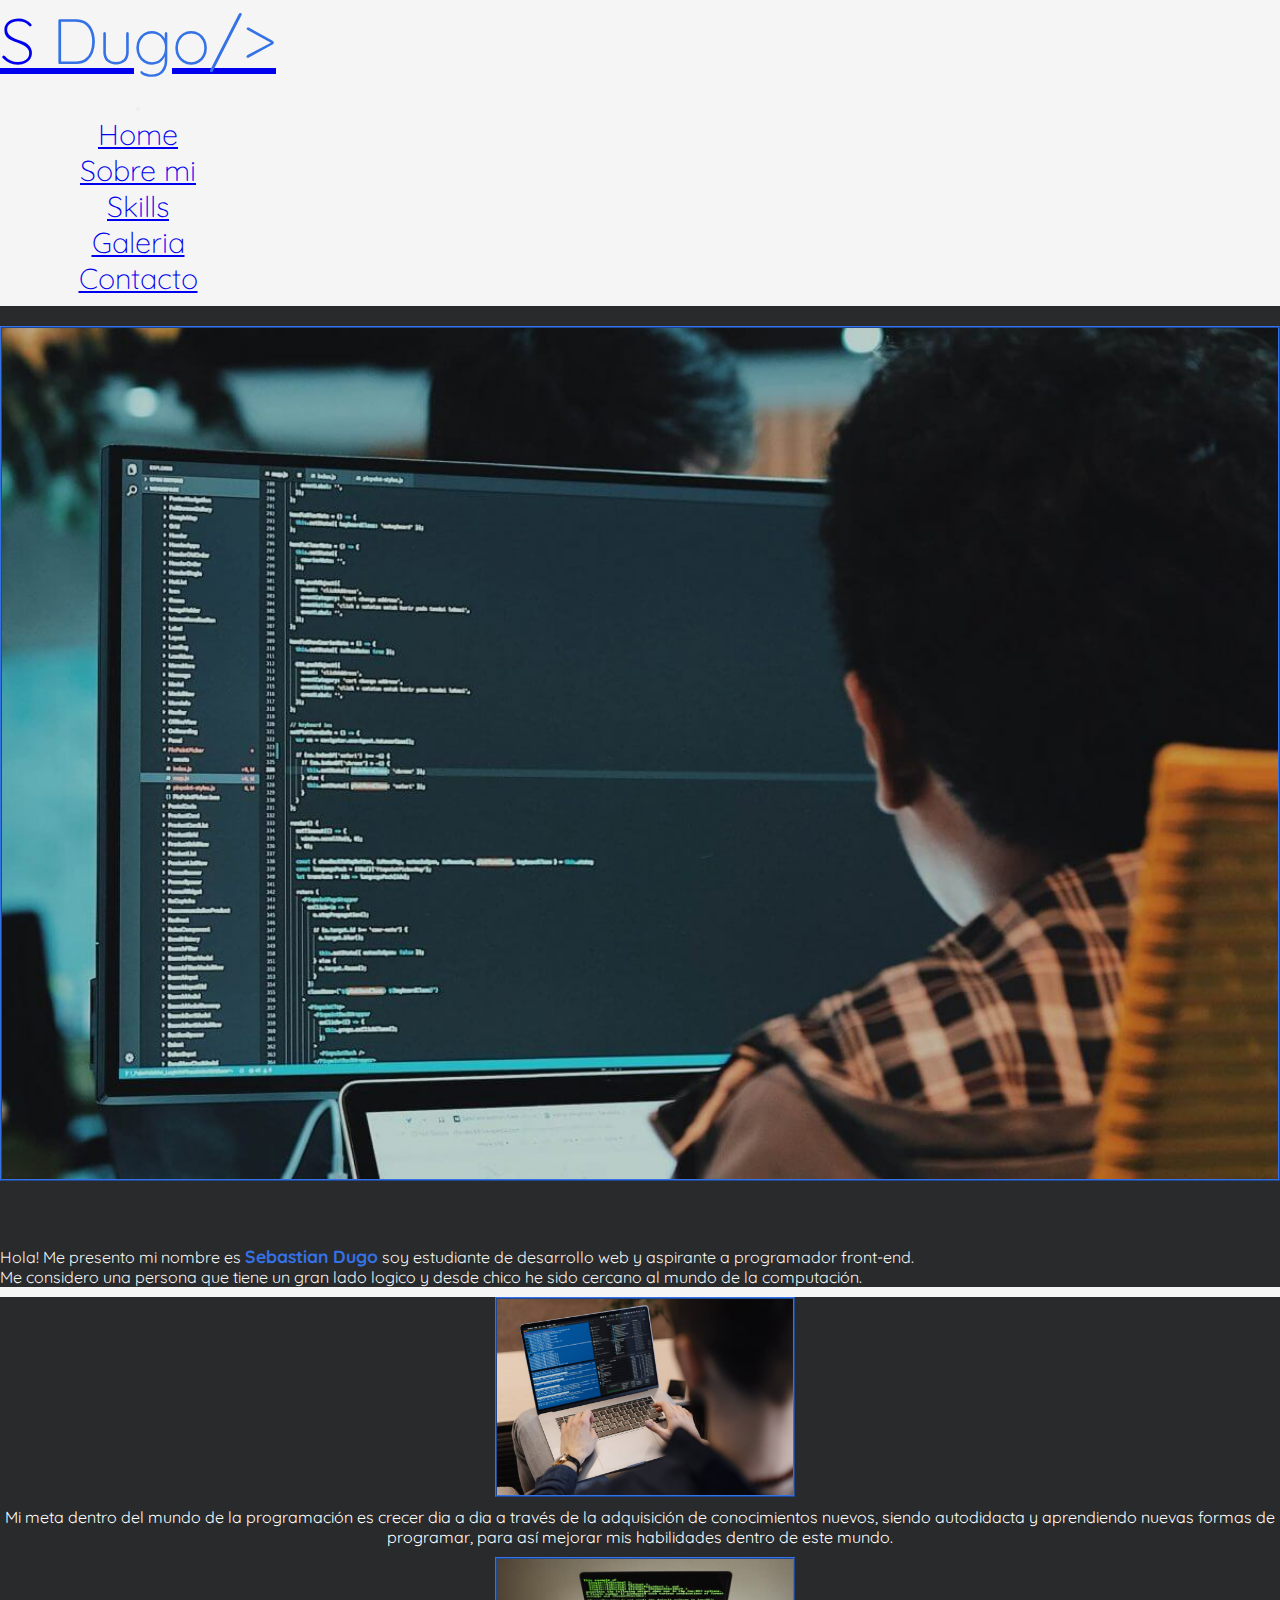
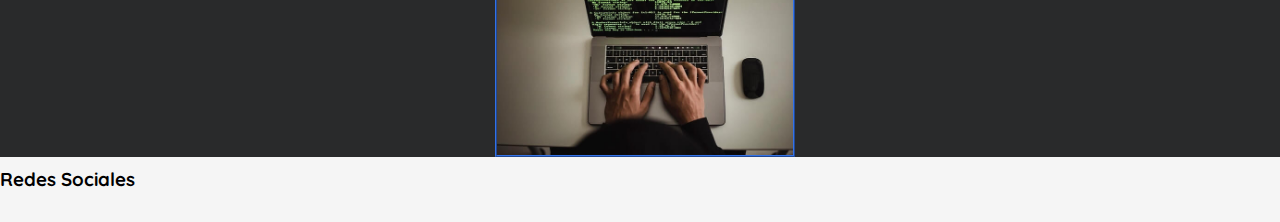
<file: index.html>
<!DOCTYPE html>
<html lang="es">

<head>
    <meta charset="UTF-8">
    <meta http-equiv="X-UA-Compatible" content="IE=edge">
    <meta name="viewport" content="width=device-width, initial-scale=1.0">
    <link rel="stylesheet" href="https://cdnjs.cloudflare.com/ajax/libs/font-awesome/6.1.0/css/all.min.css"
        integrity="sha512-10/jx2EXwxxWqCLX/hHth/vu2KY3jCF70dCQB8TSgNjbCVAC/8vai53GfMDrO2Emgwccf2pJqxct9ehpzG+MTw=="
        crossorigin="anonymous" referrerpolicy="no-referrer" />
    <link href="https://cdn.jsdelivr.net/npm/bootstrap@5.1.3/dist/css/bootstrap.min.css" rel="stylesheet"
        integrity="sha384-1BmE4kWBq78iYhFldvKuhfTAU6auU8tT94WrHftjDbrCEXSU1oBoqyl2QvZ6jIW3" crossorigin="anonymous">
    <link rel="preconnect" href="https://fonts.googleapis.com">
    <link rel="preconnect" href="https://fonts.gstatic.com" crossorigin>
    <link href="https://fonts.googleapis.com/css2?family=Quicksand:wght@300;400;500&display=swap" rel="stylesheet">
    <link rel="stylesheet" href="./css/styles.css">
    <meta name="description" content="Pagina Principal Portfolio Sebastian Dugo">
    <meta name="keywords" content="HTML, CSS, SCSS, Desarrollo Web, bootstrap,">
    <link rel="shortcut icon" href="./images/favicon.png">
    <title>Portfolio Sebastian Dugo</title>
</head>

<body>
    <header class="site-header">
        <nav class="navbar navbar-expand-lg bg-dark navbar-dark">
            <div class="container-fluid">
                <a class="navbar-brand" href="#">
                    <p>S<span> Dugo/></span></p>
                </a>
                <button class="navbar-toggler" type="button" data-bs-toggle="collapse" data-bs-target="#navbarNav"
                    aria-controls="navbarNav" aria-expanded="false" aria-label="Toggle navigation">
                    <span class="navbar-toggler-icon"></span>
                </button>
                <div class="collapse navbar-collapse" id="navbarNav">
                    <div class="navbar-nav w-100 justify-content-end">
                        <ul class="navbar-nav">
                            <li class="nav-item">
                                <a class="nav-link active" aria-current="page" href="#">Home</a>
                            </li>
                            <li class="nav-item">
                                <a class="nav-link" href="./pages/sobremi.html">Sobre mi</a>
                            </li>
                            <li class="nav-item">
                                <a class="nav-link" href="./pages/skills.html">Skills</a>
                            </li>
                            <li class="nav-item">
                                <a class="nav-link" href="./pages/galeria.html">Galeria</a>
                            </li>
                            <li class="nav-item">
                                <a class="nav-link" href="./pages/contacto.html">Contacto</a>
                            </li>
                        </ul>
                    </div>
                </div>
            </div>
        </nav>
    </header>
    <main class="intro-personal">
        <div class="container">
            <div class="row align-items-center">
                <div class="col-sm-12 col-md-6 col-lg-6">
                    <img src="./images/coding1.jpg" alt="foto de persona programando">
                </div>
                <div class="col-sm-12 col-md-6 col-lg-6">
                    <p> Hola! Me presento mi nombre es <span>Sebastian Dugo</span> soy estudiante de
                        desarrollo web
                        y aspirante a programador front-end.<br>Me considero una persona que tiene un gran
                        lado logico y desde chico he sido cercano al mundo de la computación.</p>
                </div>
            </div>
        </div>
    </main>
    <section class="info-adicional">
        <div class="row">
            <div class="imagen-info col-sm-12 col-md-12 col-lg-12"><img src="./images/coding2.jpg"
                    alt="imagen de programador numero 1"></div>
            <p>Mi meta dentro del mundo de la programación es crecer dia a dia a través de la adquisición de
                conocimientos nuevos, siendo autodidacta y aprendiendo nuevas formas de programar, para así mejorar mis
                habilidades dentro de este mundo.</p>
            <div class="imagen-info col-sm-12 col-md-12 col-lg-12"><img src="./images/coding3.jpg"
                    alt="imagen de programador numero 2"></div>
        </div>
    </section>
    <footer class="site-footer bg-dark text-white text-center p-4">
        <h3>Redes Sociales</h3>
        <div class="iconos">
            <a href="https://github.com/sdugo98"><i class="fa-brands fa-github"></i></a>
            <a href="https://www.instagram.com/stdugo/"><i class="fa-brands fa-instagram"></i></a>
            <a href="https://www.whatsapp.com/?lang=es"><i class="fa-brands fa-whatsapp"></i></a>
            <a href="sebastiandugo98@gmail.com"><i class="fa-brands fa-google"></i></a>
        </div>
    </footer>

    <script src="https://cdn.jsdelivr.net/npm/bootstrap@5.1.3/dist/js/bootstrap.bundle.min.js"
        integrity="sha384-ka7Sk0Gln4gmtz2MlQnikT1wXgYsOg+OMhuP+IlRH9sENBO0LRn5q+8nbTov4+1p"
        crossorigin="anonymous"></script>
</body>

</html>
</file>
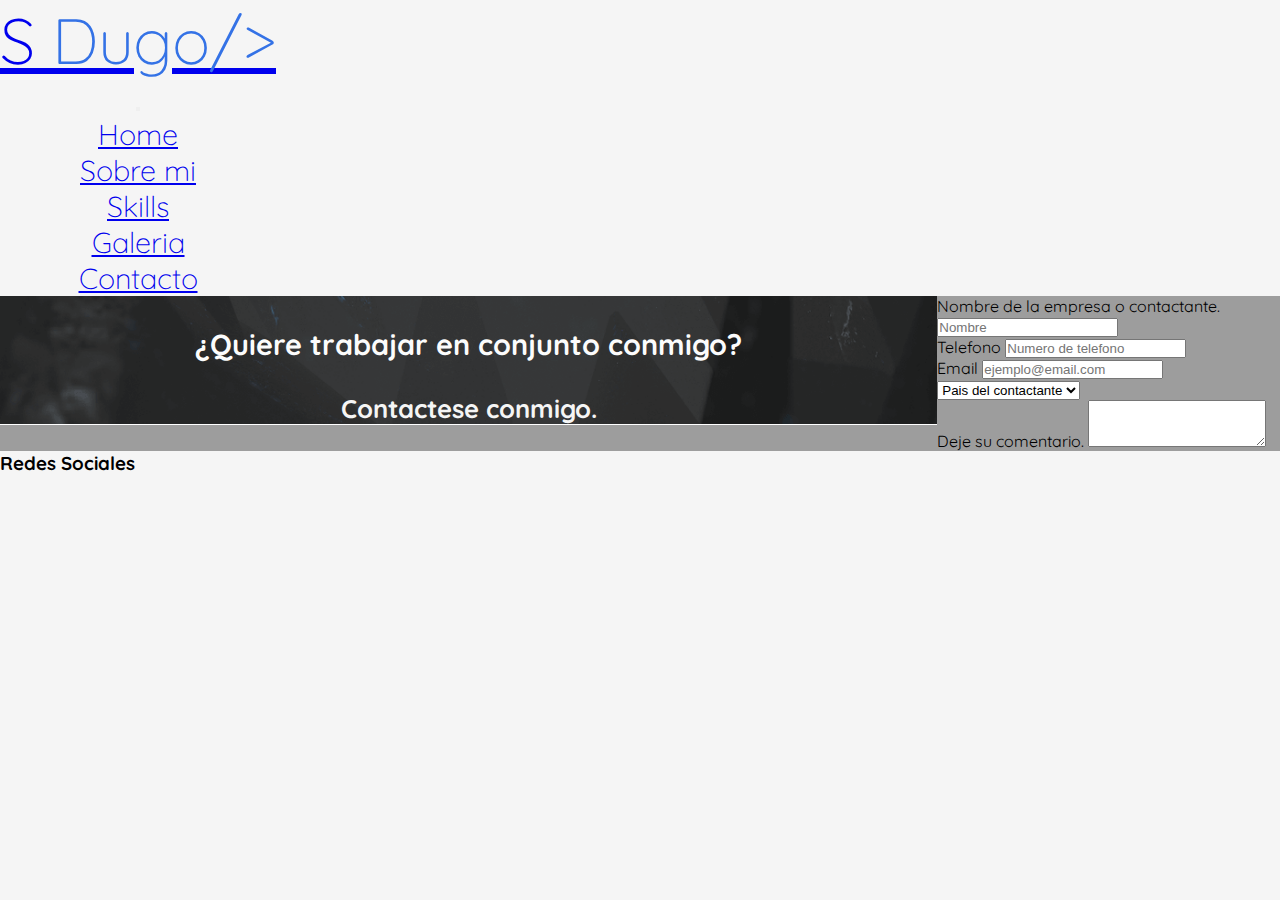
<file: pages/contacto.html>
<!DOCTYPE html>
<html lang="es">

<head>
    <meta charset="UTF-8">
    <meta http-equiv="X-UA-Compatible" content="IE=edge">
    <meta name="viewport" content="width=device-width, initial-scale=1.0">
    <link rel="stylesheet" href="https://cdnjs.cloudflare.com/ajax/libs/font-awesome/6.1.0/css/all.min.css"
        integrity="sha512-10/jx2EXwxxWqCLX/hHth/vu2KY3jCF70dCQB8TSgNjbCVAC/8vai53GfMDrO2Emgwccf2pJqxct9ehpzG+MTw=="
        crossorigin="anonymous" referrerpolicy="no-referrer" />
    <link href="https://cdn.jsdelivr.net/npm/bootstrap@5.1.3/dist/css/bootstrap.min.css" rel="stylesheet"
        integrity="sha384-1BmE4kWBq78iYhFldvKuhfTAU6auU8tT94WrHftjDbrCEXSU1oBoqyl2QvZ6jIW3" crossorigin="anonymous">
    <link rel="preconnect" href="https://fonts.googleapis.com">
    <link rel="preconnect" href="https://fonts.gstatic.com" crossorigin>
    <link href="https://fonts.googleapis.com/css2?family=Quicksand:wght@300;400;500&display=swap" rel="stylesheet">
    <link rel="stylesheet" href="../css/styles.css">
    <meta name="description" content="Pagina de Contacto Portfolio Sebastian Dugo">
    <meta name="keywords" content="Contacto, Mensaje, Comunicacion con el autor, Comentarios">
    <link rel="shortcut icon" href="../images/favicon.png">
    <title>Contacto</title>
</head>

<body>
    <header class="site-header">
        <nav class="navbar navbar-expand-lg bg-dark navbar-dark">
            <div class="container-fluid">
                <a class="navbar-brand" href="../index.html">

                    <p>S<span> Dugo/></span></p>
                </a>
                <button class="navbar-toggler" type="button" data-bs-toggle="collapse" data-bs-target="#navbarNav"
                    aria-controls="navbarNav" aria-expanded="false" aria-label="Toggle navigation">
                    <span class="navbar-toggler-icon"></span>
                </button>
                <div class="collapse navbar-collapse" id="navbarNav">
                    <div class="navbar-nav w-100 justify-content-end">
                        <ul class="navbar-nav">
                            <li class="nav-item">
                                <a class="nav-link" href="../index.html">Home</a>
                            </li>
                            <li class="nav-item">
                                <a class="nav-link" href="sobremi.html">Sobre mi</a>
                            </li>
                            <li class="nav-item">
                                <a class="nav-link" href="skills.html">Skills</a>
                            </li>
                            <li class="nav-item">
                                <a class="nav-link" href="galeria.html">Galeria</a>
                            </li>
                            <li class="nav-item">
                                <a class="nav-link active" aria-current="page" href="#">Contacto</a>
                            </li>
                        </ul>
                    </div>
                </div>
            </div>
        </nav>
    </header>
    <main>
        <div class="container">
            <div class="fila-contacto row">
                <div class="imagen-contacto col-sm-12 col-md-6 col-lg-8">
                    <div>
                        <h1>¿Quiere trabajar en conjunto conmigo?

                            <h2>Contactese conmigo.</h2>
                        </h1>
                    </div>
                </div>
                <div class="form-contacto col-sm-12 col-md-6 col-lg-4">
                    <div class="mb-4 mt-4">
                        <label for="exampleFormControlInput1" class="form-label">Nombre de la empresa o
                            contactante.</label>
                        <input type="text" class="form-control" id="exampleFormControlInput1" placeholder="Nombre">
                    </div>
                    <div class="mb-4 mt-4">
                        <label for="exampleFormControlInput1" class="form-label">Telefono</label>
                        <input type="text" class="form-control" id="exampleFormControlInput1"
                            placeholder="Numero de telefono">
                    </div>
                    <div class="mb-4 mt-4">
                        <label for="exampleFormControlInput1" class="form-label">Email</label>
                        <input type="email" class="form-control" id="exampleFormControlInput1"
                            placeholder="ejemplo@email.com">
                    </div>
                    <select class="form-select mb-4" aria-label="Default select example">
                        <option selected>Pais del contactante</option>
                        <option value="1">Argentina</option>
                        <option value="2">Chile</option>
                        <option value="3">Brasil</option>
                        <option value="4">Paraguay</option>
                        <option value="5">Uruguay</option>
                        <option value="6">Bolivia</option>
                        <option value="7">Colombia</option>
                        <option value="8">Peru</option>
                        <option value="8">Mexico</option>
                        <option value="9">Estados Unidos</option>
                        <option value="10">España</option>
                    </select>
                    <div class="mb-3">
                        <label for="exampleFormControlTextarea1" class="form-label">Deje su comentario.</label>
                        <textarea class="form-control" id="exampleFormControlTextarea1" rows="3"></textarea>
                    </div>
                </div>
            </div>
        </div>
    </main>
    <footer class="footer-contacto site-footer bg-dark text-white text-center p-4">
        <h3>Redes Sociales</h3>
        <div class="iconos">
            <a href="https://github.com/sdugo98"><i class="fa-brands fa-github"></i></a>
            <a href="https://www.instagram.com/stdugo/"><i class="fa-brands fa-instagram"></i></a>
            <a href="https://www.whatsapp.com/?lang=es"><i class="fa-brands fa-whatsapp"></i></a>
            <a href="sebastiandugo98@gmail.com"><i class="fa-brands fa-google"></i></a>
        </div>
    </footer>
    <script src="https://cdn.jsdelivr.net/npm/bootstrap@5.1.3/dist/js/bootstrap.bundle.min.js"
        integrity="sha384-ka7Sk0Gln4gmtz2MlQnikT1wXgYsOg+OMhuP+IlRH9sENBO0LRn5q+8nbTov4+1p"
        crossorigin="anonymous"></script>
</body>

</html>
</file>
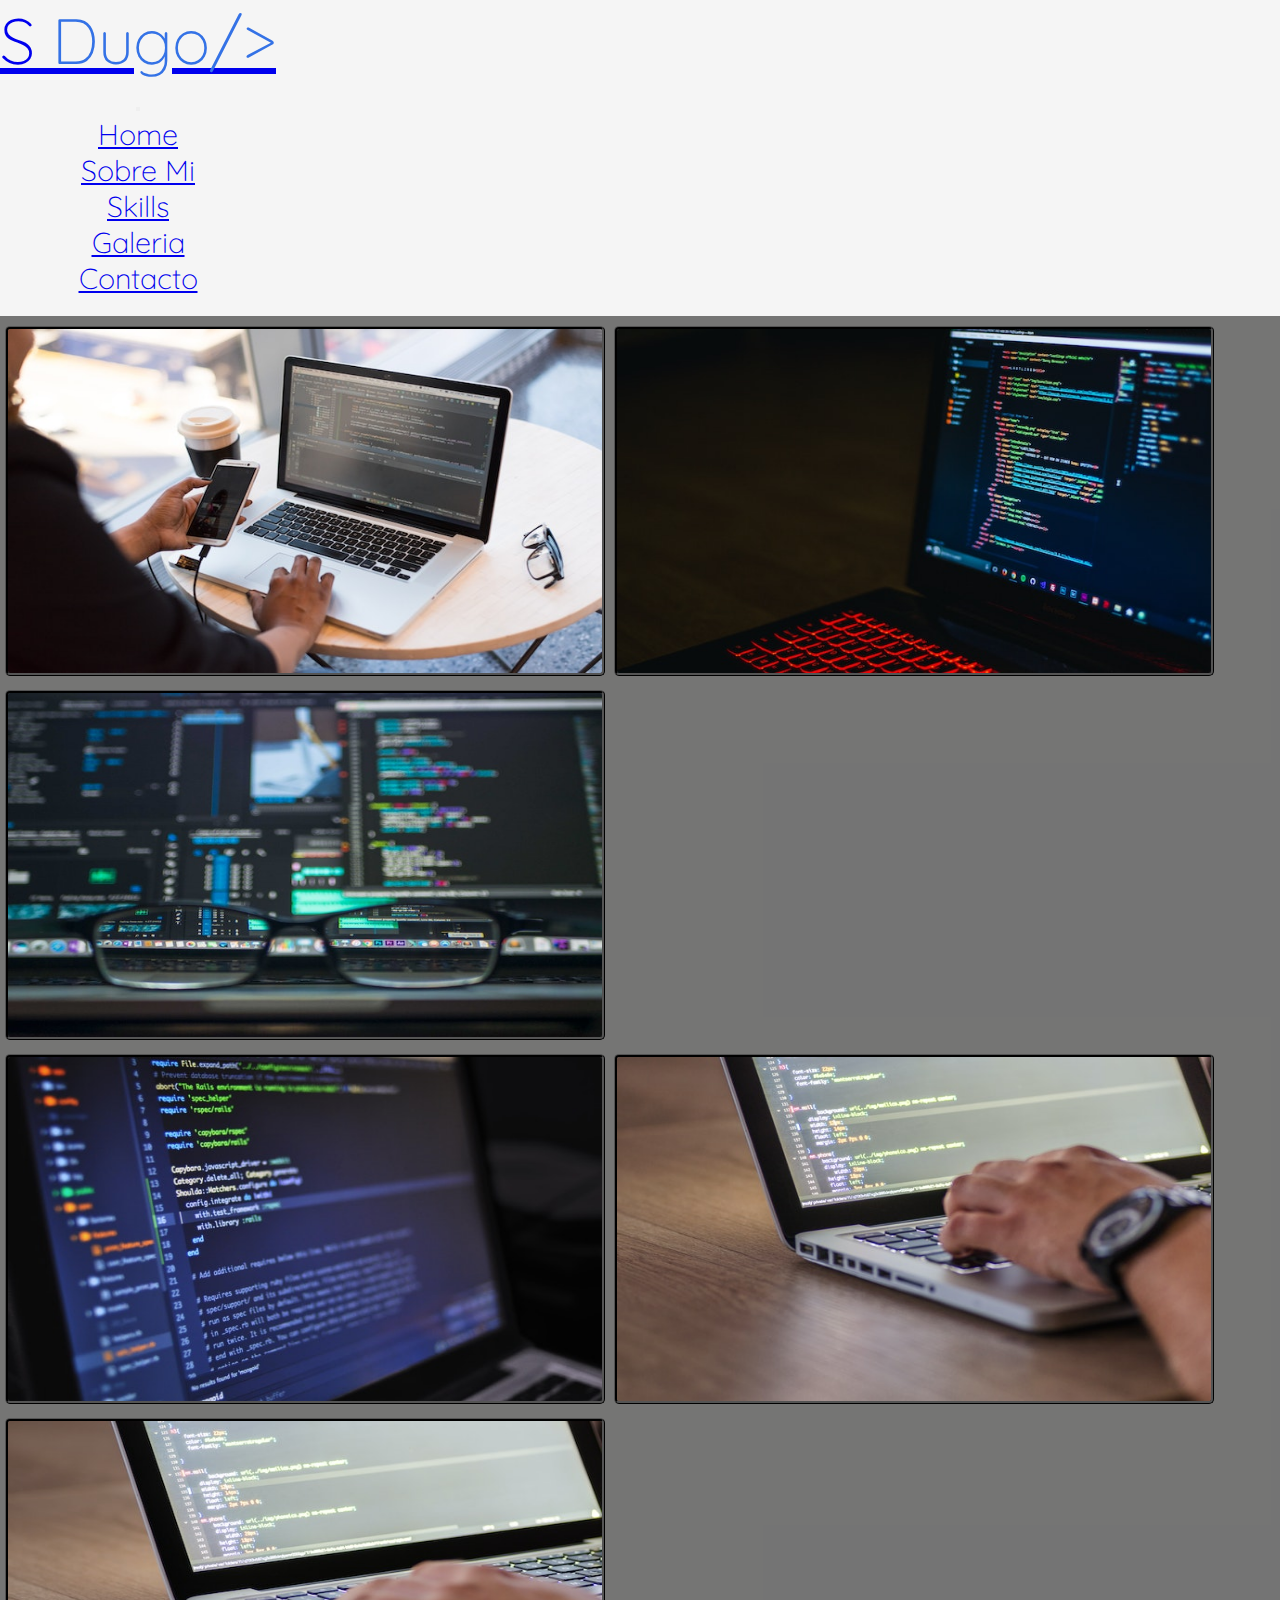
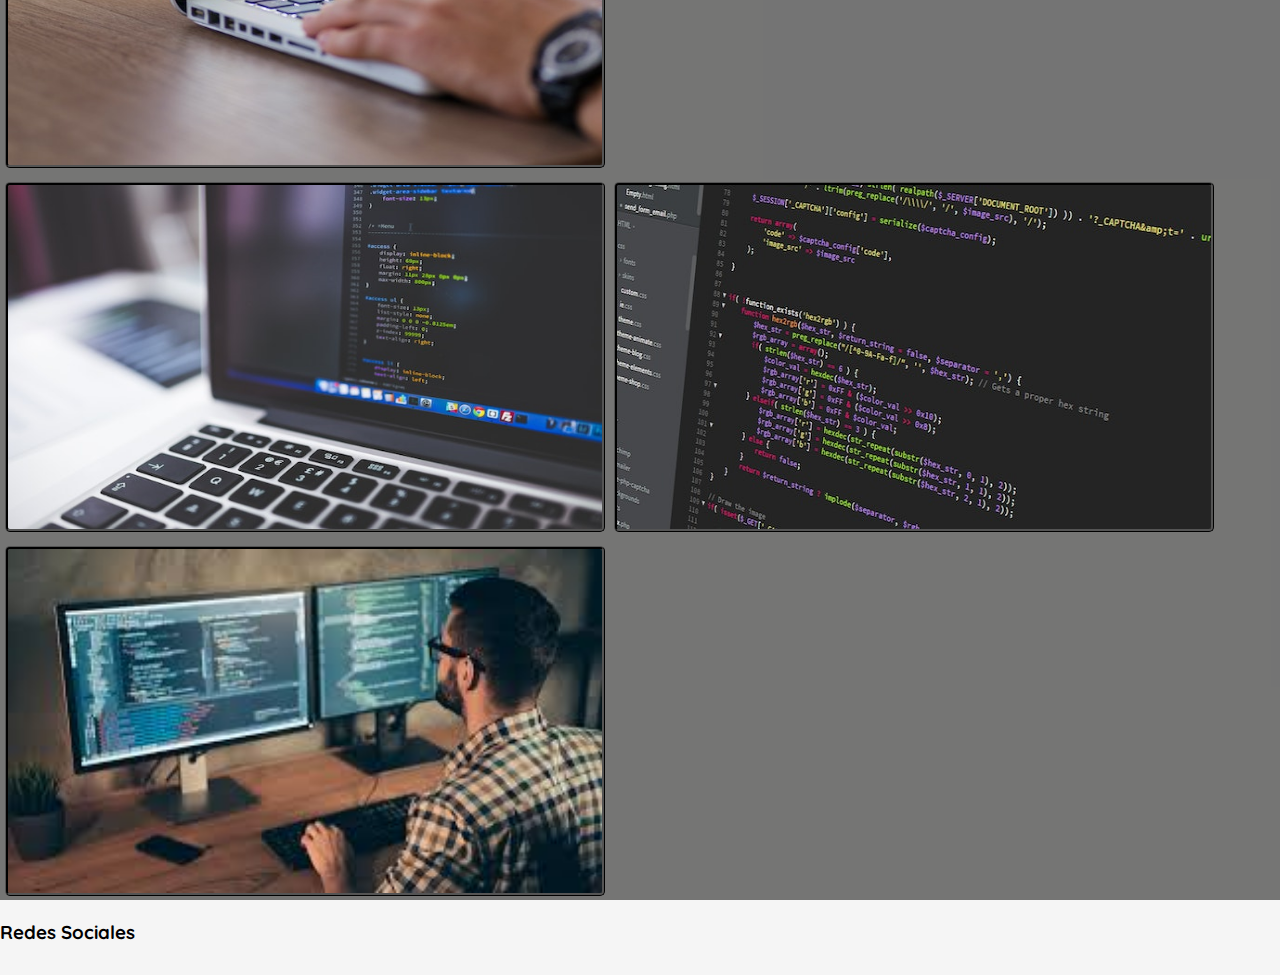
<file: pages/galeria.html>
<!DOCTYPE html>
<html lang="es">

<head>
    <meta charset="UTF-8">
    <meta http-equiv="X-UA-Compatible" content="IE=edge">
    <meta name="viewport" content="width=device-width, initial-scale=1.0">
    <link rel="stylesheet" href="https://cdnjs.cloudflare.com/ajax/libs/font-awesome/6.1.0/css/all.min.css"
        integrity="sha512-10/jx2EXwxxWqCLX/hHth/vu2KY3jCF70dCQB8TSgNjbCVAC/8vai53GfMDrO2Emgwccf2pJqxct9ehpzG+MTw=="
        crossorigin="anonymous" referrerpolicy="no-referrer" />
    <link href="https://cdn.jsdelivr.net/npm/bootstrap@5.1.3/dist/css/bootstrap.min.css" rel="stylesheet"
        integrity="sha384-1BmE4kWBq78iYhFldvKuhfTAU6auU8tT94WrHftjDbrCEXSU1oBoqyl2QvZ6jIW3" crossorigin="anonymous">
    <link rel="preconnect" href="https://fonts.googleapis.com">
    <link rel="preconnect" href="https://fonts.gstatic.com" crossorigin>
    <link href="https://fonts.googleapis.com/css2?family=Quicksand:wght@300;400;500&display=swap" rel="stylesheet">
    <link rel="stylesheet" href="../css/styles.css">
    <meta name="description" content="Galeria del Portfolio de Sebastian Dugo">
    <meta name="keywords" content="Imagenes, Estudios, Fotos relacionadas a la programacion">
    <link rel="shortcut icon" href="../images/favicon.png">
    <title>Galeria</title>
</head>

<body>
    <header class="site-header">
        <nav class="navbar navbar-expand-lg bg-dark navbar-dark">
            <div class="container-fluid">
                <a class="navbar-brand" href="../index.html">
                    <p>S<span> Dugo/></span></p>
                </a>
                <button class="navbar-toggler" type="button" data-bs-toggle="collapse" data-bs-target="#navbarNav"
                    aria-controls="navbarNav" aria-expanded="false" aria-label="Toggle navigation">
                    <span class="navbar-toggler-icon"></span>
                </button>
                <div class="collapse navbar-collapse" id="navbarNav">
                    <div class="navbar-nav w-100 justify-content-end">
                        <ul class="navbar-nav">
                            <li class="nav-item">
                                <a class="nav-link" href="../index.html">Home</a>
                            </li>
                            <li class="nav-item">
                                <a class="nav-link" href="sobremi.html">Sobre Mi</a>
                            </li>
                            <li class="nav-item">
                                <a class="nav-link" href="skills.html">Skills</a>
                            </li>
                            <li class="nav-item">
                                <a class="nav-link active" aria-current="page" href="#">Galeria</a>
                            </li>
                            <li class="nav-item">
                                <a class="nav-link" href="contacto.html">Contacto</a>
                            </li>
                        </ul>
                    </div>
                </div>
            </div>
        </nav>
    </header>
    <main class="boxGaleria">
        <div class="container-fluid">
            <div class="row">
                <div class="col-sm-12 col-md-12 col-lg-12">
                    <img class="boxImagen" src="../images/program1.jpg" alt="imagen de programador n1">
                    <img class="boxImagen" src="../images/program2.jpg" alt="imagen de programador n2">
                    <img class="boxImagen" src="../images/program3.jpg" alt="imagen de programador n3">
                </div>
                <div class="row">
                    <div class="col-sm-12 col-md-12 col-lg-12">
                        <img class="boxImagen" src="../images/program4.jpg" alt="imagen de programador n4">
                        <img class="boxImagen" src="../images/program5.jpg" alt="imagen de programador n5">
                        <img class="boxImagen" src="../images/program6.jpg" alt="imagen de programador n6">
                    </div>
                </div>
                <div class="row">
                    <div class="col-sm-12 col-md-12 col-lg-12">
                        <img class="boxImagen" src="../images/program7.jpg" alt="imagen de programador n7">
                        <img class="boxImagen" src="../images/program8.jpg" alt="imagen de programador n8">
                        <img class="boxImagen" src="../images/program9.jpg" alt="imagen de programador n9">
                    </div>
                </div>
            </div>
        </div>
    </main>
    <footer class="site-footer bg-dark text-white text-center p-4">
        <h3>Redes Sociales</h3>
        <div class="iconos">
            <a href="https://github.com/sdugo98"><i class="fa-brands fa-github"></i></a>
            <a href="https://www.instagram.com/stdugo/"><i class="fa-brands fa-instagram"></i></a>
            <a href="https://www.whatsapp.com/?lang=es"><i class="fa-brands fa-whatsapp"></i></a>
            <a href="sebastiandugo98@gmail.com"><i class="fa-brands fa-google"></i></a>
        </div>
    </footer>
    <script src="https://cdn.jsdelivr.net/npm/bootstrap@5.1.3/dist/js/bootstrap.bundle.min.js"
        integrity="sha384-ka7Sk0Gln4gmtz2MlQnikT1wXgYsOg+OMhuP+IlRH9sENBO0LRn5q+8nbTov4+1p"
        crossorigin="anonymous"></script>
</body>

</html>
</file>
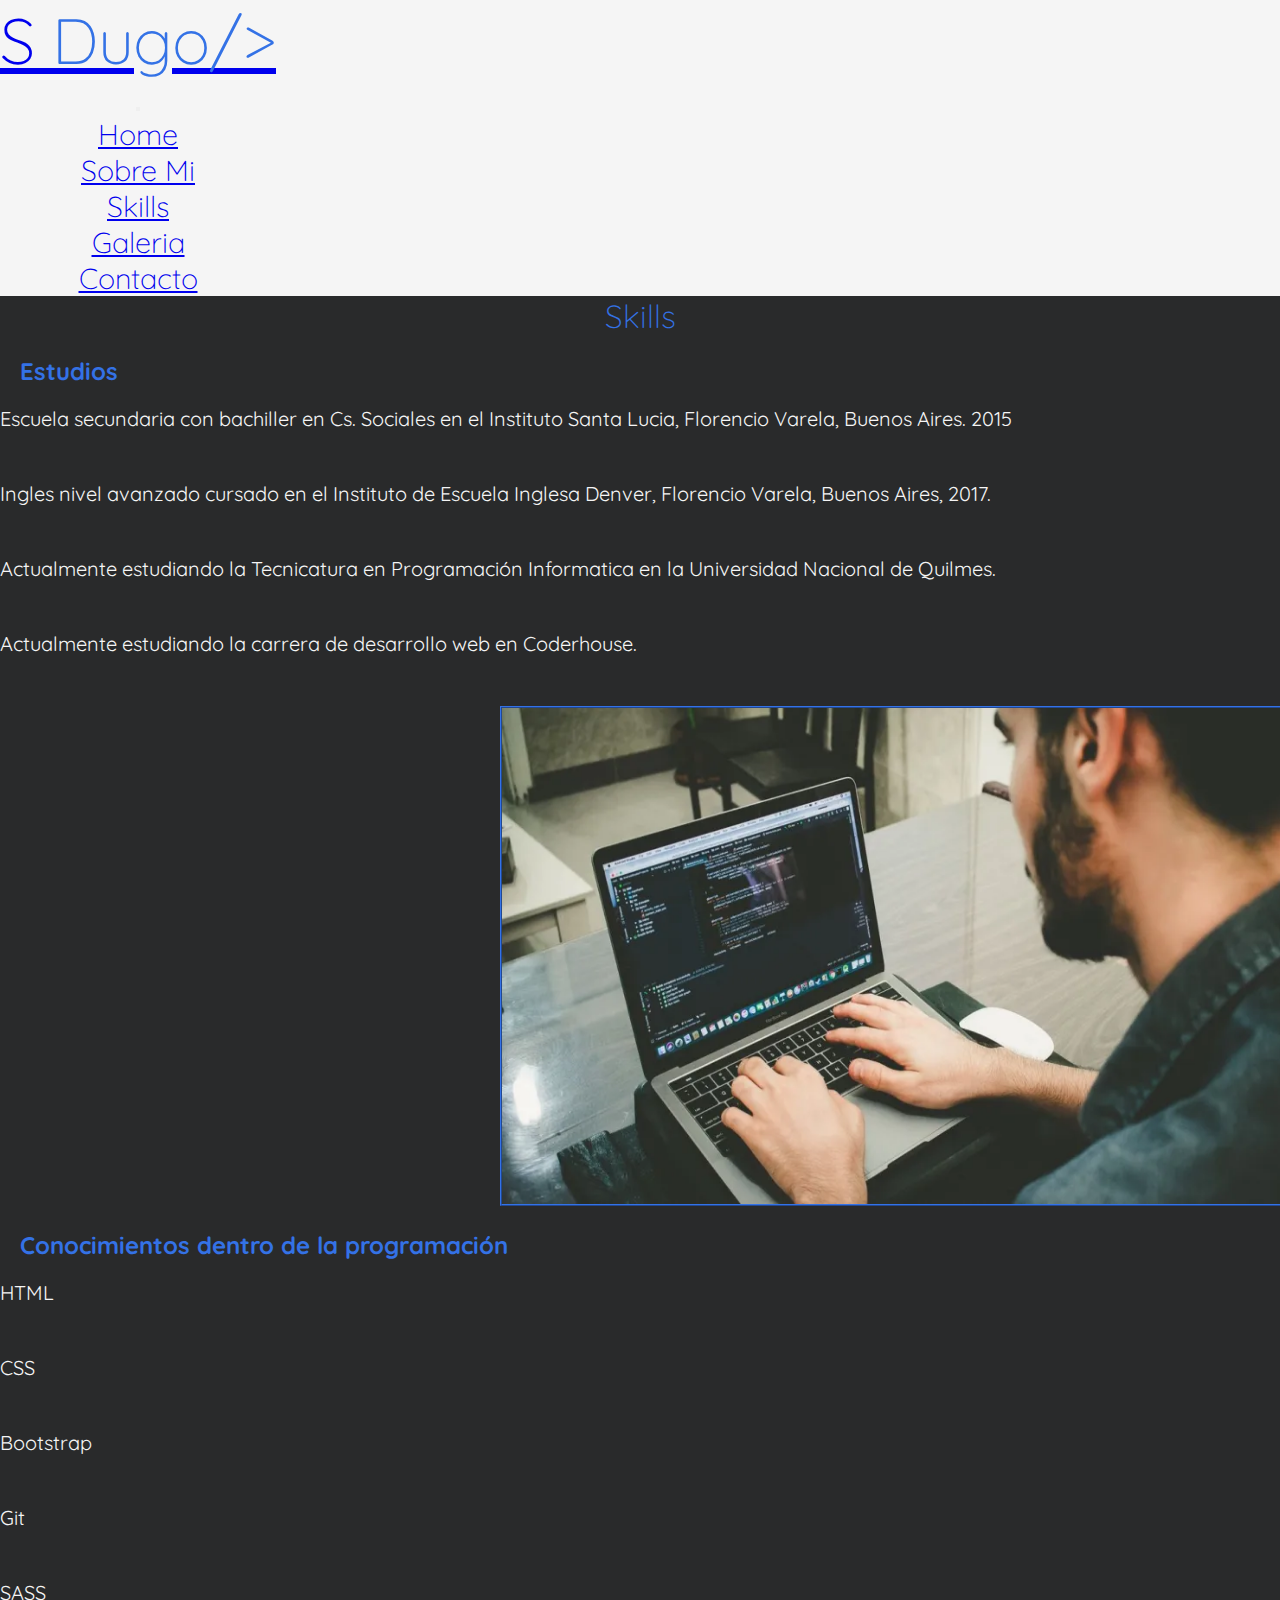
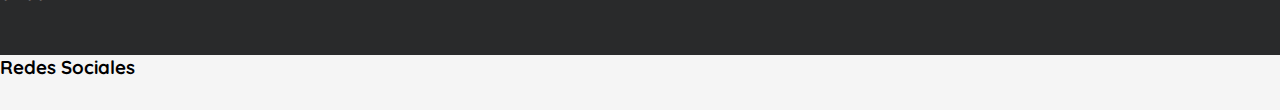
<file: pages/skills.html>
<!DOCTYPE html>
<html lang="es">

<head>
    <meta charset="UTF-8">
    <meta http-equiv="X-UA-Compatible" content="IE=edge">
    <meta name="viewport" content="width=device-width, initial-scale=1.0">
    <link rel="stylesheet" href="https://cdnjs.cloudflare.com/ajax/libs/font-awesome/6.1.0/css/all.min.css"
        integrity="sha512-10/jx2EXwxxWqCLX/hHth/vu2KY3jCF70dCQB8TSgNjbCVAC/8vai53GfMDrO2Emgwccf2pJqxct9ehpzG+MTw=="
        crossorigin="anonymous" referrerpolicy="no-referrer" />
    <link href="https://cdn.jsdelivr.net/npm/bootstrap@5.1.3/dist/css/bootstrap.min.css" rel="stylesheet"
        integrity="sha384-1BmE4kWBq78iYhFldvKuhfTAU6auU8tT94WrHftjDbrCEXSU1oBoqyl2QvZ6jIW3" crossorigin="anonymous">
    <link rel="preconnect" href="https://fonts.googleapis.com">
    <link rel="preconnect" href="https://fonts.gstatic.com" crossorigin>
    <link href="https://fonts.googleapis.com/css2?family=Quicksand:wght@300;400;500&display=swap" rel="stylesheet">
    <link rel="stylesheet" href="../css/styles.css">
    <meta name="description" content="Skills sobre Sebastian Dugo">
    <meta name="keywords" content="Habilidades, Caracteristicas, Estudios, Idiomas">
    <link rel="shortcut icon" href="../images/favicon.png">
    <title>Skills</title>
</head>

<body>
    <header class="site-header">
        <nav class="navbar navbar-expand-lg bg-dark navbar-dark">
            <div class="container-fluid">
                <a class="navbar-brand" href="../index.html">
                    <p>S<span> Dugo/></span></p>
                </a>
                <button class="navbar-toggler" type="button" data-bs-toggle="collapse" data-bs-target="#navbarNav"
                    aria-controls="navbarNav" aria-expanded="false" aria-label="Toggle navigation">
                    <span class="navbar-toggler-icon"></span>
                </button>
                <div class="collapse navbar-collapse" id="navbarNav">
                    <div class="navbar-nav w-100 justify-content-end">
                        <ul class="navbar-nav">
                            <li class="nav-item">
                                <a class="nav-link" href="../index.html">Home</a>
                            </li>
                            <li class="nav-item">
                                <a class="nav-link" href="sobremi.html">Sobre Mi</a>
                            </li>
                            <li class="nav-item">
                                <a class="nav-link active" aria-current="page" href="#">Skills</a>
                            </li>
                            <li class="nav-item">
                                <a class="nav-link" href="galeria.html">Galeria</a>
                            </li>
                            <li class="nav-item">
                                <a class="nav-link" href="contacto.html">Contacto</a>
                            </li>
                        </ul>
                    </div>
                </div>
            </div>
        </nav>
    </header>
    <main class="main-skills">
        <h1>Skills</h1>
        <div class="main-estudios row">
            <h2>Estudios</h2>
            <div class="col-sm-12 col-md-12 col-lg-12">
                <ul>
                    <li>
                        <p>Escuela secundaria con bachiller en Cs. Sociales en el Instituto Santa Lucia, Florencio
                            Varela, Buenos Aires. 2015
                        </p>
                    </li>
                    <li>
                        <p>Ingles nivel avanzado cursado en el Instituto de Escuela Inglesa Denver, Florencio Varela,
                            Buenos Aires, 2017.</p>
                    </li>
                    <li>
                        <p>Actualmente estudiando la Tecnicatura en Programación Informatica en la Universidad Nacional
                            de Quilmes.</p>
                    </li>
                    <li>
                        <p>Actualmente estudiando la carrera de desarrollo web en Coderhouse. </p>
                    </li>
                </ul>

            </div>
            <div class="imagen-estudios row">
                <div class="col-sm-12 col-md-12 col-lg-12">
                    <img src="../images/skills1.jpg" alt="hombre realizando su proyecto de programacion">
                </div>
            </div>
            <div class="row">
                <div class="col-sm-12 col-md-12 col-lg-12">
                    <h2>Conocimientos dentro de la programación</h2>
                    <ul>
                        <li>
                            <p>HTML</p>
                        </li>
                        <li>
                            <p>CSS</p>
                        </li>
                        <li>
                            <p>Bootstrap</p>
                        </li>
                        <li>
                            <p>Git</p>
                        </li>
                        <li>
                            <p>SASS</p>
                        </li>

                    </ul>
                </div>
            </div>
        </div>
    </main>
    <footer class="site-footer bg-dark text-white text-center p-4">
        <h3>Redes Sociales</h3>
        <div class="iconos">
            <a href="https://github.com/sdugo98"><i class="fa-brands fa-github"></i></a>
            <a href="https://www.instagram.com/stdugo/"><i class="fa-brands fa-instagram"></i></a>
            <a href="https://www.whatsapp.com/?lang=es"><i class="fa-brands fa-whatsapp"></i></a>
            <a href="sebastiandugo98@gmail.com"><i class="fa-brands fa-google"></i></a>
        </div>
    </footer>
    <script src="https://cdn.jsdelivr.net/npm/bootstrap@5.1.3/dist/js/bootstrap.bundle.min.js"
        integrity="sha384-ka7Sk0Gln4gmtz2MlQnikT1wXgYsOg+OMhuP+IlRH9sENBO0LRn5q+8nbTov4+1p"
        crossorigin="anonymous"></script>
</body>

</html>
</file>
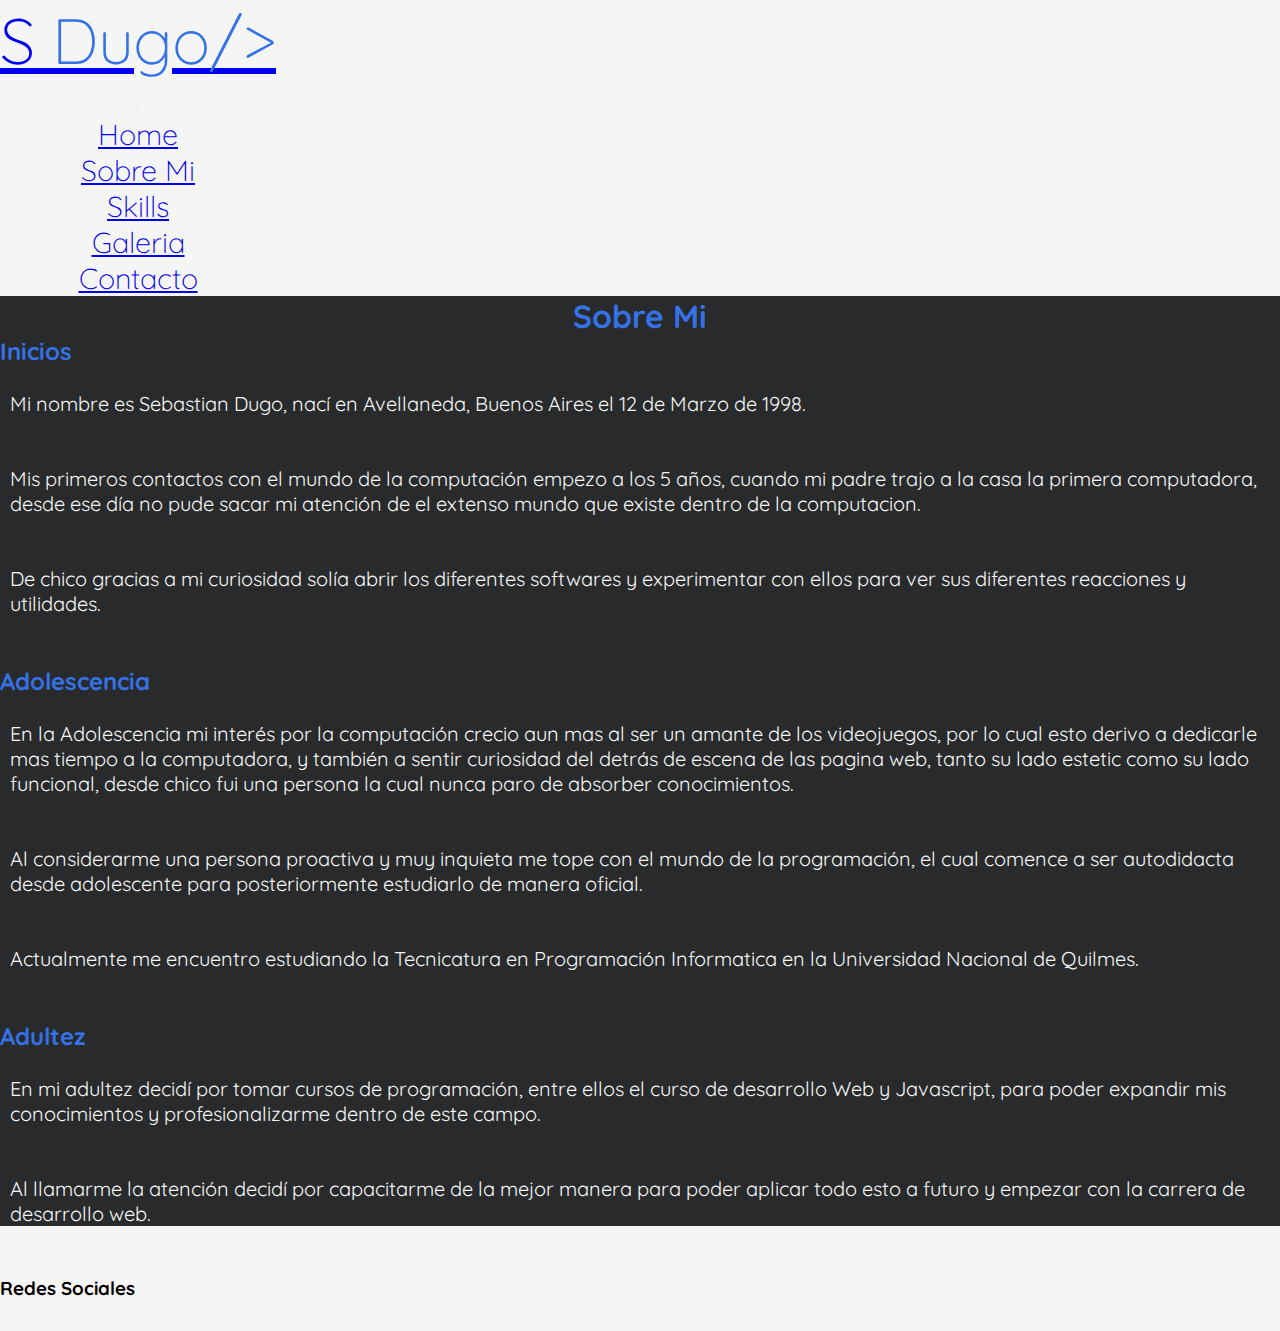
<file: pages/sobremi.html>
<!DOCTYPE html>
<html lang="es">

<head>
    <meta charset="UTF-8">
    <meta http-equiv="X-UA-Compatible" content="IE=edge">
    <meta name="viewport" content="width=device-width, initial-scale=1.0">
    <link rel="stylesheet" href="https://cdnjs.cloudflare.com/ajax/libs/font-awesome/6.1.0/css/all.min.css"
        integrity="sha512-10/jx2EXwxxWqCLX/hHth/vu2KY3jCF70dCQB8TSgNjbCVAC/8vai53GfMDrO2Emgwccf2pJqxct9ehpzG+MTw=="
        crossorigin="anonymous" referrerpolicy="no-referrer" />
    <link href="https://cdn.jsdelivr.net/npm/bootstrap@5.1.3/dist/css/bootstrap.min.css" rel="stylesheet"
        integrity="sha384-1BmE4kWBq78iYhFldvKuhfTAU6auU8tT94WrHftjDbrCEXSU1oBoqyl2QvZ6jIW3" crossorigin="anonymous">
    <link rel="preconnect" href="https://fonts.googleapis.com">
    <link rel="preconnect" href="https://fonts.gstatic.com" crossorigin>
    <link href="https://fonts.googleapis.com/css2?family=Quicksand:wght@300;400;500&display=swap" rel="stylesheet">
    <link rel="stylesheet" href="../css/styles.css">
    <meta name="description" content="Informacion acerca de Sebastian Dugo">
    <meta name="keywords" content="Informacion Adicional, Comienzos, Descripcion, Interes por la programacion,">
    <link rel="shortcut icon" href="../images/favicon.png">
    <title>Sobre Mi</title>
</head>

<body>
    <header class="site-header">
        <nav class="navbar navbar-expand-lg bg-dark navbar-dark">
            <div class="container-fluid">
                <a class="navbar-brand" href="../index.html">
                    <p>S<span> Dugo/></span></p>
                </a>
                <button class="navbar-toggler" type="button" data-bs-toggle="collapse" data-bs-target="#navbarNav"
                    aria-controls="navbarNav" aria-expanded="false" aria-label="Toggle navigation">
                    <span class="navbar-toggler-icon"></span>
                </button>
                <div class="collapse navbar-collapse" id="navbarNav">
                    <div class="navbar-nav w-100 justify-content-end">
                        <ul class="navbar-nav">
                            <li class="nav-item">
                                <a class="nav-link" href="../index.html">Home</a>
                            </li>
                            <li class="nav-item">
                                <a class="nav-link active" aria-current="page" href="#">Sobre Mi</a>
                            </li>
                            <li class="nav-item">
                                <a class="nav-link" href="skills.html">Skills</a>
                            </li>
                            <li class="nav-item">
                                <a class="nav-link" href="galeria.html">Galeria</a>
                            </li>
                            <li class="nav-item">
                                <a class="nav-link" href="contacto.html">Contacto</a>
                            </li>
                        </ul>
                    </div>
                </div>
            </div>
        </nav>
    </header>
    <main class="main-sobremi">
        <div class="container-fluid">
            <div class="fila-sobremi row">
                <h1>Sobre Mi</h1>
                <div class="col-sm-12 col-md-12 col-lg-12">
                    <h2>Inicios</h2>
                    <p>Mi nombre es <span>Sebastian Dugo</span>, nací en Avellaneda, Buenos Aires el 12 de Marzo de
                        1998.</p>
                    <p>Mis primeros contactos con el mundo de la computación empezo a los 5 años, cuando mi padre trajo
                        a la casa la primera computadora, desde ese día no pude sacar mi atención de el extenso mundo
                        que existe dentro de la computacion.</p>
                    <p> De chico gracias a mi curiosidad solía abrir los diferentes softwares y experimentar con ellos
                        para ver sus diferentes reacciones y utilidades.</p>
                </div>
                <div class="col-sm-12 col-md-12 col-lg-12">
                    <h2>Adolescencia</h2>
                    <p>En la Adolescencia mi interés por la computación crecio aun mas al ser un amante de los
                        videojuegos, por lo cual esto derivo a dedicarle mas tiempo a la computadora, y también a sentir
                        curiosidad del detrás de escena de las pagina web, tanto su lado estetic como su lado funcional,
                        desde chico fui una persona la cual nunca paro de absorber conocimientos. </p>
                    <p>Al considerarme una persona proactiva y muy inquieta me tope con el mundo de la programación, el
                        cual comence a ser autodidacta desde adolescente para posteriormente estudiarlo de manera
                        oficial.</p>
                    <p>Actualmente me encuentro estudiando la Tecnicatura en Programación Informatica en la Universidad
                        Nacional de Quilmes.</p>
                </div>
                <div class="col-sm-12 col-md-12 col-lg-12">
                    <h2>Adultez</h2>
                    <p>En mi adultez decidí por tomar cursos de programación, entre ellos el curso de desarrollo Web y
                        Javascript, para poder expandir mis conocimientos y profesionalizarme dentro de este campo.</p>
                    <p>Al llamarme la atención decidí por capacitarme de la mejor manera para poder aplicar todo esto a
                        futuro y empezar con la carrera de desarrollo web.</p>


                </div>
            </div>



        </div>
    </main>
    <footer class="site-footer bg-dark text-white text-center p-4">
        <h3>Redes Sociales</h3>
        <div class="iconos">
            <a href="https://github.com/sdugo98"><i class="fa-brands fa-github"></i></a>
            <a href="https://www.instagram.com/stdugo/"><i class="fa-brands fa-instagram"></i></a>
            <a href="https://www.whatsapp.com/?lang=es"><i class="fa-brands fa-whatsapp"></i></a>
            <a href="sebastiandugo98@gmail.com"><i class="fa-brands fa-google"></i></a>
        </div>
    </footer>
    <script src="https://cdn.jsdelivr.net/npm/bootstrap@5.1.3/dist/js/bootstrap.bundle.min.js"
        integrity="sha384-ka7Sk0Gln4gmtz2MlQnikT1wXgYsOg+OMhuP+IlRH9sENBO0LRn5q+8nbTov4+1p"
        crossorigin="anonymous"></script>
</body>

</html>
</file>
<file: css/styles.css>
/* Reset */
* {
  margin: 0;
  padding: 0;
  box-sizing: border-box;
}

/*Index*/
body {
  font-family: "Quicksand";
  background-color: whitesmoke;
  overflow-x: hidden;
}

.fila-contacto .imagen-contacto .imagen-contacto h1 .imagen-contacto h2, .fila-contacto .imagen-contacto .imagen-contacto h1, .info-adicional p, header .navbar {
  text-align: center;
}

header .navbar {
  display: flex;
  justify-content: space-between;
}
header .navbar a {
  font-size: 1.8rem;
  font-weight: 300;
}
header .navbar a span {
  color: #3472e6;
}

.site-footer {
  height: 100%;
}
.site-footer .iconos a {
  text-decoration: none;
  color: white;
  font-size: 25px;
  margin: 10px;
}
.site-footer .iconos a i:hover {
  color: #3472e6;
  transform: scale(1.5);
  transition: ease-in-out 0.8s;
}

.intro-personal {
  background-color: rgba(37, 38, 39, 0.9803921569);
  margin: 10px 0px;
}
.intro-personal img {
  margin: 20px 0px;
  width: 100%;
  border: ridge 2px #3472e6;
}

.intro-personal p {
  margin-top: 40px;
  font-size: 1rem;
  text-align: justify;
  color: whitesmoke;
}
.intro-personal p span {
  font-size: 1.1rem;
  font-weight: 800;
  color: #3472e6;
}

.info-adicional {
  width: 100%;
  background-color: rgba(37, 38, 39, 0.9803921569);
  margin: 10px 0px;
}
.info-adicional p {
  color: white;
  font-size: 1rem;
}
.info-adicional .imagen-info {
  display: flex;
  justify-content: center;
  align-content: center;
  align-items: center;
  margin: 10px 0px;
}
.info-adicional .imagen-info img {
  border: ridge 2px #3472e6;
  margin-left: 10px;
  width: 300px;
  height: 200px;
  transition: all 1s ease-out;
}
.info-adicional .imagen-info img:hover {
  width: 650px;
  height: 500px;
}

.fila-contacto {
  display: flex;
  justify-content: space-around;
  background-color: rgba(0, 0, 0, 0.3568627451);
}
.fila-contacto .imagen-contacto {
  width: 100%;
  height: 100%;
  background-image: url("../images/backgroundcontacto.png");
  background-size: cover;
  background-position: center;
  background-repeat: no-repeat;
}
.fila-contacto .imagen-contacto .imagen-contacto h1 {
  font-size: 2.3rem;
  margin-top: 30px;
  color: whitesmoke;
}
.fila-contacto .imagen-contacto .imagen-contacto h1 .imagen-contacto h2 {
  font-size: 2.2rem;
  margin-top: 30px;
  color: whitesmoke;
}

.boxGaleria {
  background-color: rgba(22, 22, 21, 0.5764705882);
  margin: 20px 0px 20px 0px;
}
.boxGaleria .boxImagen {
  margin-left: 5px;
  margin-top: 10px;
  min-width: 100px;
  min-height: 100px;
  width: 600px;
  height: 350px;
  border: 3px ridge black;
  border-radius: 5px;
  transition: all 1s ease-in;
}
.boxGaleria .boxImagen:hover {
  width: 620px;
  height: 400px;
}

/* Pagina Sobre Mi*/
main .fila-sobremi {
  background-color: rgba(37, 38, 39, 0.9803921569);
}
main .fila-sobremi h1 {
  text-align: center;
  color: #3472e6;
}
main .fila-sobremi p {
  margin: 25px 10px 50px 10px;
  font-size: 20px;
  color: whitesmoke;
}
main .fila-sobremi h2 {
  color: #3472e6;
}

/* Pagina Skills*/
.main-skills {
  overflow-x: hidden;
  background-color: rgba(37, 38, 39, 0.9803921569);
}
.main-skills h1 {
  text-align: center;
  color: #3472e6;
  font-weight: 300;
}

.main-estudios h2 {
  margin: 20px 0px 20px 20px;
  color: #3472e6;
  text-align: start;
}
.main-estudios p {
  margin-top: 10px;
  margin-bottom: 50px;
  font-size: 20px;
  color: whitesmoke;
}

.imagen-estudios img {
  min-width: 150px;
  max-width: 800px;
  height: 500px;
  border: ridge 2px #3472e6;
}

/* Media queries*/
@media screen and (min-width: 320px) {
  .imagen-contacto h1 {
    font-size: 1.8rem;
    margin-top: 30px;
    color: rgb(252, 252, 252);
    text-align: center;
  }
  .imagen-contacto h2 {
    font-size: 1.6rem;
    margin-top: 30px;
    color: whitesmoke;
    text-align: center;
  }
}
@media screen and (min-width: 545px) {
  .imagen-info img {
    border: ridge 2px #3472e6;
    margin-left: 10px;
    width: 535px;
    height: 350px;
  }
  .imagen-contacto {
    border-bottom: 1px solid white;
  }
  .imagen-contacto h1 {
    font-size: 1.8rem;
    margin-top: 30px;
    color: rgb(252, 252, 252);
    text-align: center;
  }
  .imagen-contacto h2 {
    font-size: 1.6rem;
    margin-top: 30px;
    color: whitesmoke;
    text-align: center;
  }
}
@media screen and (max-width: 450px) {
  .boxGaleria {
    margin-right: 5px;
    width: 100%;
  }
  .boxGaleria .boxImagen {
    width: 300px;
    height: 320px;
  }
  .imagen-estudios img {
    margin-left: 4px;
    width: 314px;
  }
}
@media screen and (min-width: 575px) {
  .imagen-contacto {
    width: 100%;
    height: 100%;
    background-image: url("../images/backgroundcontacto.png");
    background-size: cover;
    background-position: center;
    background-repeat: no-repeat;
  }
}
@media screen and (min-width: 768px) {
  body p {
    font-size: 4rem;
  }
  .imagen-info img {
    width: 700px;
    height: 500px;
  }
  .imagen-estudios img {
    margin-left: 100px;
    width: 600px;
  }
  .footer-contacto {
    height: 20vh;
  }
}
@media screen and (min-width: 1024px) {
  .imagen-info img {
    width: 900px;
    height: 600px;
  }
  .imagen-estudios img {
    margin-left: 500px;
    width: 900px;
  }
}/*# sourceMappingURL=styles.css.map */
</file>
